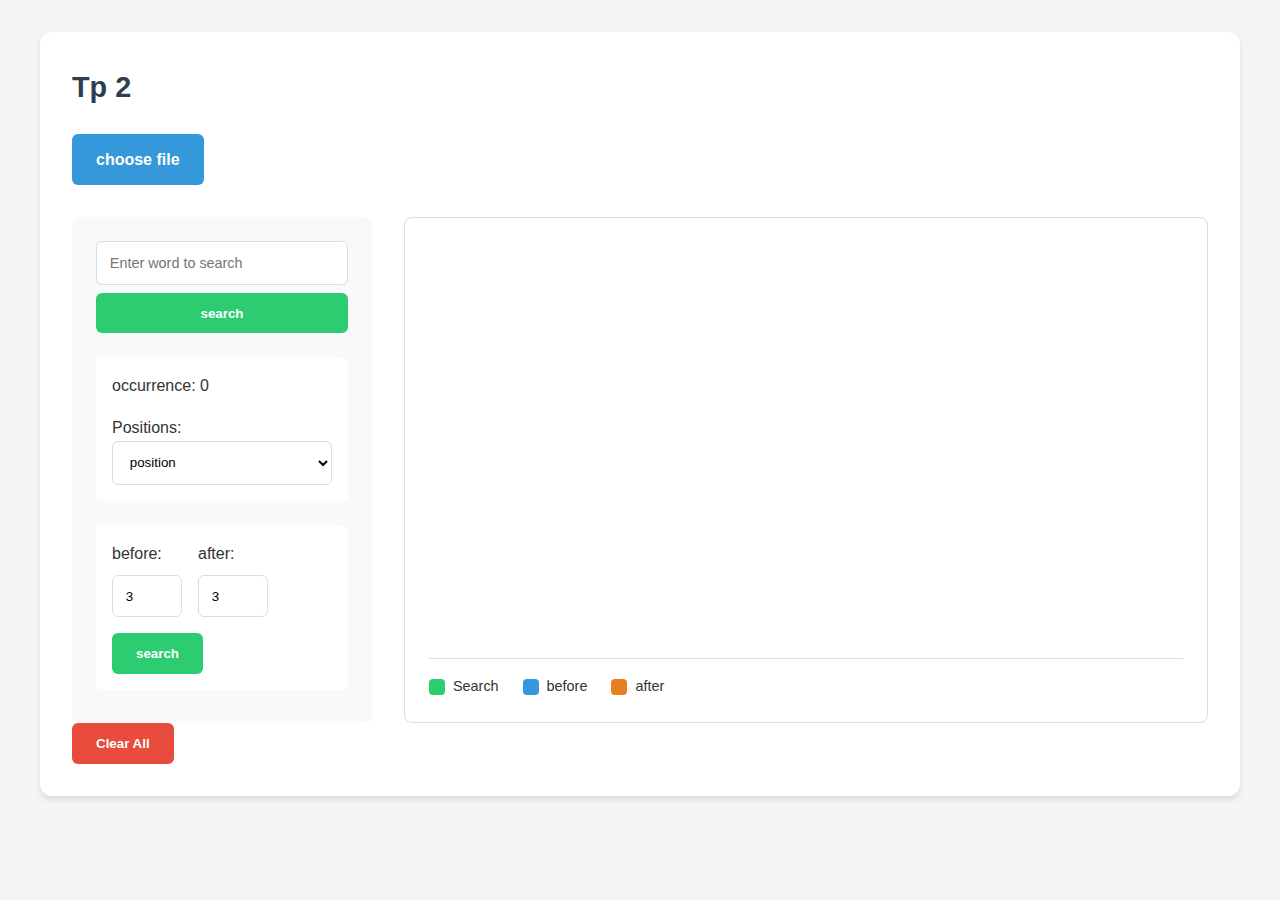
<file: Exo 1/index.html>
<!DOCTYPE html>
<html lang="en">
  <head>
    <title>Tp 2</title>
    <meta charset="UTF-8" />
    <meta name="viewport" content="width=device-width" />
    <link rel="stylesheet" href="styles.css" />
    <script type="module" src="script.js"></script>
  </head>
  <body>
    <div class="container">
      <div class="app-header">
        <h1>Tp 2</h1>
        <div class="file-controls">
          <div class="file-upload">
            <input type="file" id="fileInput" class="file-input" accept=".txt">
            <label for="fileInput" class="file-label">choose file</label>
            <span id="fileName" class="file-name"></span>
          </div>
          <div class="file-info" style="display: none;">
            <div id="fileDetails" class="file-details"></div>
          </div>
        </div>
      </div>

      <div class="main-content">
        <div class="search-section">
          <div class="search-controls">
            <input type="text" id="searchWord" class="text-field" placeholder="Enter word to search">
            <button id="searchBtn" class="btn secondary">search</button>
          </div>

          <div class="search-results">
            <div class="result-info">
              <label>occurrence:</label>
              <span id="occurrenceCount">0</span>
            </div>
 <div class="" style="display: none;">
  <div class="result-info">
    <label>Les mot composer:</label>
    <span id="motcomposer">0</span>
  </div>
  <div class="result-info">
    <label>les mot nommer:</label>
    <span id="motnommer">0</span>
  </div>
 </div>

            <div class="positions-section">
              <label>Positions:</label>
              <select id="positionSelect" class="select-field">
                <option value=""> position</option>
              </select>
            </div>
          </div>

          <div class="context-section">
            <div class="context-inputs">
              <div class="input-group">
                <label> before:</label>
                <input type="number" id="lettersBefore" class="number-field" value="3" min="1" max="10">
              </div>
              <div class="input-group">
                <label> after:</label>
                <input type="number" id="lettersAfter" class="number-field" value="3" min="1" max="10">
              </div>
            </div>
            <button id="showContextBtn" class="btn secondary">search</button>
          </div>
        </div>

        <div class="text-display">
          <div id="textContent" class="text-content"></div>
          <div class="legend">
            <div class="legend-item"><span class="color-box search"></span>Search </div>
            <div class="legend-item"><span class="color-box before"></span> before</div>
            <div class="legend-item"><span class="color-box after"></span> after</div>
          </div>
        </div>
      </div>

      <button id="clearBtn" class="btn danger">Clear All</button>
    </div>
  </body>
</html>
</file>
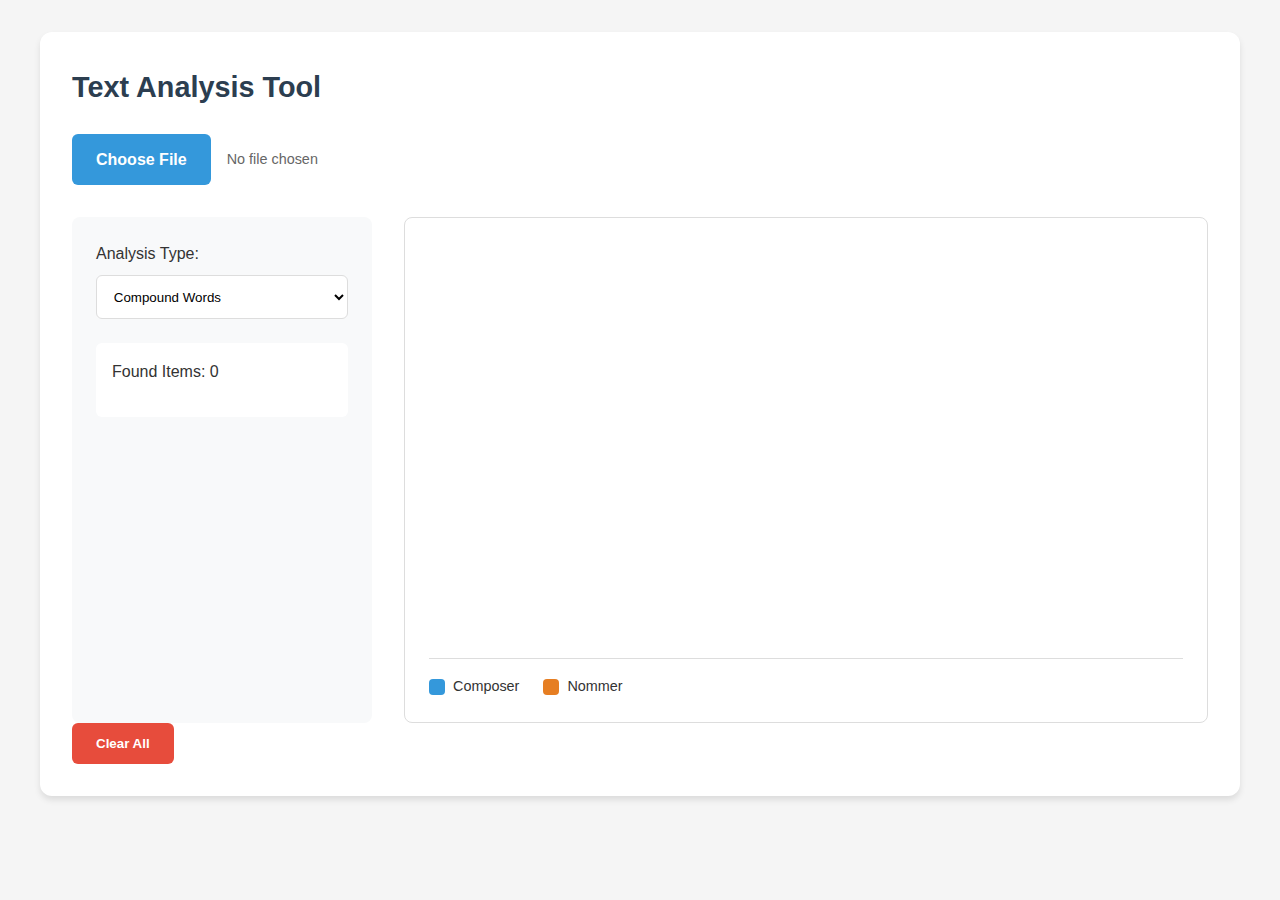
<file: Exo 2/index.html>
<!DOCTYPE html>
<html lang="en">
  <head>
    <title>Text Analysis Tool</title>
    <meta charset="UTF-8" />
    <meta name="viewport" content="width=device-width" />
    <link rel="stylesheet" href="styles.css" />
    <script type="module" src="script.js"></script>
  </head>
  <body>
    <div class="container">
      <div class="app-header">
        <h1>Text Analysis Tool</h1>
        <div class="file-controls">
          <div class="file-upload">
            <input type="file" id="fileInput" class="file-input" accept=".txt">
            <label for="fileInput" class="file-label">Choose File</label>
            <span id="fileName" class="file-name">No file chosen</span>
          </div>
          <div class="file-info" style="display: none;">
            <div id="fileDetails" class="file-details"></div>
          </div>
        </div>
      </div>

      <div class="main-content">
        <div class="search-section">
          <div class="analysis-type">
            <label>Analysis Type:</label>
            <select id="analysisType" class="select-field">
              <option value="compound">Compound Words</option>
              <option value="named">Named Entities</option>
            </select>
          </div>

          <div class="search-results">
            <div class="result-info">
              <label>Found Items:</label>
              <span id="itemCount">0</span>
            </div>

            <div class="found-items" style="display: none;">
              <label>Detected Items:</label>
              <ul id="itemsList" class="items-list"></ul>
            </div>
          </div>

          <div class="patterns-section" style="display: none;">
            <div class="patterns-header">
              <h3>Detection Patterns</h3>
            </div>
            <div class="patterns-content" id="patternsInfo">
            </div>
          </div>
        </div>

        <div class="text-display">
          <div id="textContent" class="text-content"></div>
          <div class="legend">
            <div class="legend-item"><span class="color-box compound"></span>Composer</div>
            <div class="legend-item"><span class="color-box named"></span>Nommer</div>
          </div>
        </div>
      </div>

      <button id="clearBtn" class="btn danger">Clear All</button>
    </div>
  </body>
</html>
</file>
<file: Exo 1/styles.css>
* {
  box-sizing: border-box;
  margin: 0;
  padding: 0;
}

body {
  font-family: 'Segoe UI', Tahoma, Geneva, Verdana, sans-serif;
  line-height: 1.6;
  color: #333;
  background-color: #f5f5f5;
}

.container {
  max-width: 1200px;
  margin: 2rem auto;
  padding: 2rem;
  background-color: white;
  border-radius: 12px;
  box-shadow: 0 4px 6px rgba(0, 0, 0, 0.1);
}

.app-header {
  margin-bottom: 2rem;
}

h1 {
  color: #2c3e50;
  margin-bottom: 1.5rem;
  font-size: 1.8rem;
}

.file-controls {
  display: flex;
  flex-direction: column;
  gap: 1rem;
  margin-bottom: 2rem;
}

.file-upload {
  display: flex;
  align-items: center;
  gap: 1rem;
}

.file-input {
  display: none;
}

.file-label {
  padding: 0.8rem 1.5rem;
  background-color: #3498db;
  color: white;
  border-radius: 6px;
  cursor: pointer;
  font-weight: 600;
  transition: all 0.3s ease;
}

.file-label:hover {
  background-color: #2980b9;
}

.file-name {
  color: #666;
  font-size: 0.9rem;
}

.file-details {
  padding: 1rem;
  background-color: #f8f9fa;
  border-radius: 6px;
  font-size: 0.9rem;
}

.main-content {
  display: grid;
  grid-template-columns: 300px 1fr;
  gap: 2rem;
}

.search-section {
  background-color: #f8f9fa;
  padding: 1.5rem;
  border-radius: 8px;
  display: flex;
  flex-direction: column;
  gap: 1.5rem;
}

.search-controls {
  display: flex;
  flex-direction: column;
  gap: 0.5rem;
}

.text-field {
  padding: 0.8rem;
  border: 1px solid #ddd;
  border-radius: 6px;
  font-size: 0.9rem;
  width: 100%;
}

.select-field {
  padding: 0.8rem;
  border: 1px solid #ddd;
  border-radius: 6px;
  width: 100%;
  background-color: white;
}

.number-field {
  padding: 0.8rem;
  border: 1px solid #ddd;
  border-radius: 6px;
  width: 70px;
}

.btn {
  padding: 0.8rem 1.5rem;
  border: none;
  border-radius: 6px;
  cursor: pointer;
  font-weight: 600;
  transition: all 0.3s ease;
}

.btn.primary {
  background-color: #3498db;
  color: white;
}

.btn.secondary {
  background-color: #2ecc71;
  color: white;
}

.btn.danger {
  background-color: #e74c3c;
  color: white;
}

.btn:hover {
  opacity: 0.9;
  transform: translateY(-1px);
}

.search-results {
  background-color: white;
  padding: 1rem;
  border-radius: 6px;
}

.result-info {
  margin-bottom: 1rem;
}

.context-section {
  background-color: white;
  padding: 1rem;
  border-radius: 6px;
}

.context-inputs {
  display: flex;
  gap: 1rem;
  margin-bottom: 1rem;
}

.input-group {
  display: flex;
  flex-direction: column;
  gap: 0.5rem;
}

.text-display {
  background-color: white;
  padding: 1.5rem;
  border-radius: 8px;
  border: 1px solid #ddd;
}

.text-content {
  min-height: 400px;
  margin-bottom: 1rem;
  white-space: pre-wrap;
  font-family: monospace;
  line-height: 1.5;
}

.legend {
  display: flex;
  gap: 1.5rem;
  padding-top: 1rem;
  border-top: 1px solid #ddd;
}

.legend-item {
  display: flex;
  align-items: center;
  gap: 0.5rem;
  font-size: 0.9rem;
}

.color-box {
  width: 16px;
  height: 16px;
  border-radius: 4px;
}

.color-box.search {
  background-color: #2ecc71;
}

.color-box.before {
  background-color: #3498db;
}

.color-box.after {
  background-color: #e67e22;
}

.highlighted-search {
  background-color: #2ecc71;
  padding: 0 2px;
  border-radius: 3px;
  color: white;
}

.highlighted-before {
  background-color: #3498db;
  padding: 0 2px;
  border-radius: 3px;
  color: white;
}

.highlighted-after {
  background-color: #e67e22;
  padding: 0 2px;
  border-radius: 3px;
  color: white;
}
</file>
<file: Exo 2/styles.css>
* {
  box-sizing: border-box;
  margin: 0;
  padding: 0;
}

body {
  font-family: 'Segoe UI', Tahoma, Geneva, Verdana, sans-serif;
  line-height: 1.6;
  color: #333;
  background-color: #f5f5f5;
}

.container {
  max-width: 1200px;
  margin: 2rem auto;
  padding: 2rem;
  background-color: white;
  border-radius: 12px;
  box-shadow: 0 4px 6px rgba(0, 0, 0, 0.1);
}

.app-header {
  margin-bottom: 2rem;
}

h1 {
  color: #2c3e50;
  margin-bottom: 1.5rem;
  font-size: 1.8rem;
}

h3 {
  color: #2c3e50;
  margin-bottom: 1rem;
  font-size: 1.2rem;
}

.file-controls {
  display: flex;
  flex-direction: column;
  gap: 1rem;
  margin-bottom: 2rem;
}

.file-upload {
  display: flex;
  align-items: center;
  gap: 1rem;
}

.file-input {
  display: none;
}

.file-label {
  padding: 0.8rem 1.5rem;
  background-color: #3498db;
  color: white;
  border-radius: 6px;
  cursor: pointer;
  font-weight: 600;
  transition: all 0.3s ease;
}

.file-label:hover {
  background-color: #2980b9;
}

.file-name {
  color: #666;
  font-size: 0.9rem;
}

.file-details {
  padding: 1rem;
  background-color: #f8f9fa;
  border-radius: 6px;
  font-size: 0.9rem;
}

.main-content {
  display: grid;
  grid-template-columns: 300px 1fr;
  gap: 2rem;
}

.search-section {
  background-color: #f8f9fa;
  padding: 1.5rem;
  border-radius: 8px;
  display: flex;
  flex-direction: column;
  gap: 1.5rem;
}

.analysis-type {
  display: flex;
  flex-direction: column;
  gap: 0.5rem;
}

.select-field {
  padding: 0.8rem;
  border: 1px solid #ddd;
  border-radius: 6px;
  width: 100%;
  background-color: white;
}

.items-list {
  list-style: none;
  padding: 0.5rem;
  background-color: white;
  border-radius: 6px;
  max-height: 200px;
  overflow-y: auto;
}

.items-list li {
  padding: 0.5rem;
  border-bottom: 1px solid #eee;
  font-size: 0.9rem;
}

.items-list li:last-child {
  border-bottom: none;
}

.patterns-section {
  background-color: white;
  padding: 1rem;
  border-radius: 6px;
}

.patterns-content {
  font-size: 0.9rem;
  color: #666;
}

.patterns-content p {
  margin-bottom: 0.5rem;
}

.btn {
  padding: 0.8rem 1.5rem;
  border: none;
  border-radius: 6px;
  cursor: pointer;
  font-weight: 600;
  transition: all 0.3s ease;
}

.btn.danger {
  background-color: #e74c3c;
  color: white;
}

.btn:hover {
  opacity: 0.9;
  transform: translateY(-1px);
}

.search-results {
  background-color: white;
  padding: 1rem;
  border-radius: 6px;
}

.result-info {
  margin-bottom: 1rem;
}

.text-display {
  background-color: white;
  padding: 1.5rem;
  border-radius: 8px;
  border: 1px solid #ddd;
}

.text-content {
  min-height: 400px;
  margin-bottom: 1rem;
  white-space: pre-wrap;
  font-family: monospace;
  line-height: 1.5;
}

.legend {
  display: flex;
  gap: 1.5rem;
  padding-top: 1rem;
  border-top: 1px solid #ddd;
}

.legend-item {
  display: flex;
  align-items: center;
  gap: 0.5rem;
  font-size: 0.9rem;
}

.color-box {
  width: 16px;
  height: 16px;
  border-radius: 4px;
}

.color-box.compound {
  background-color: #3498db;
}

.color-box.named {
  background-color: #e67e22;
}

.highlighted-compound {
  background-color: #3498db;
  padding: 0 2px;
  border-radius: 3px;
  color: white;
}

.highlighted-named {
  background-color: #e67e22;
  padding: 0 2px;
  border-radius: 3px;
  color: white;
}
</file>
